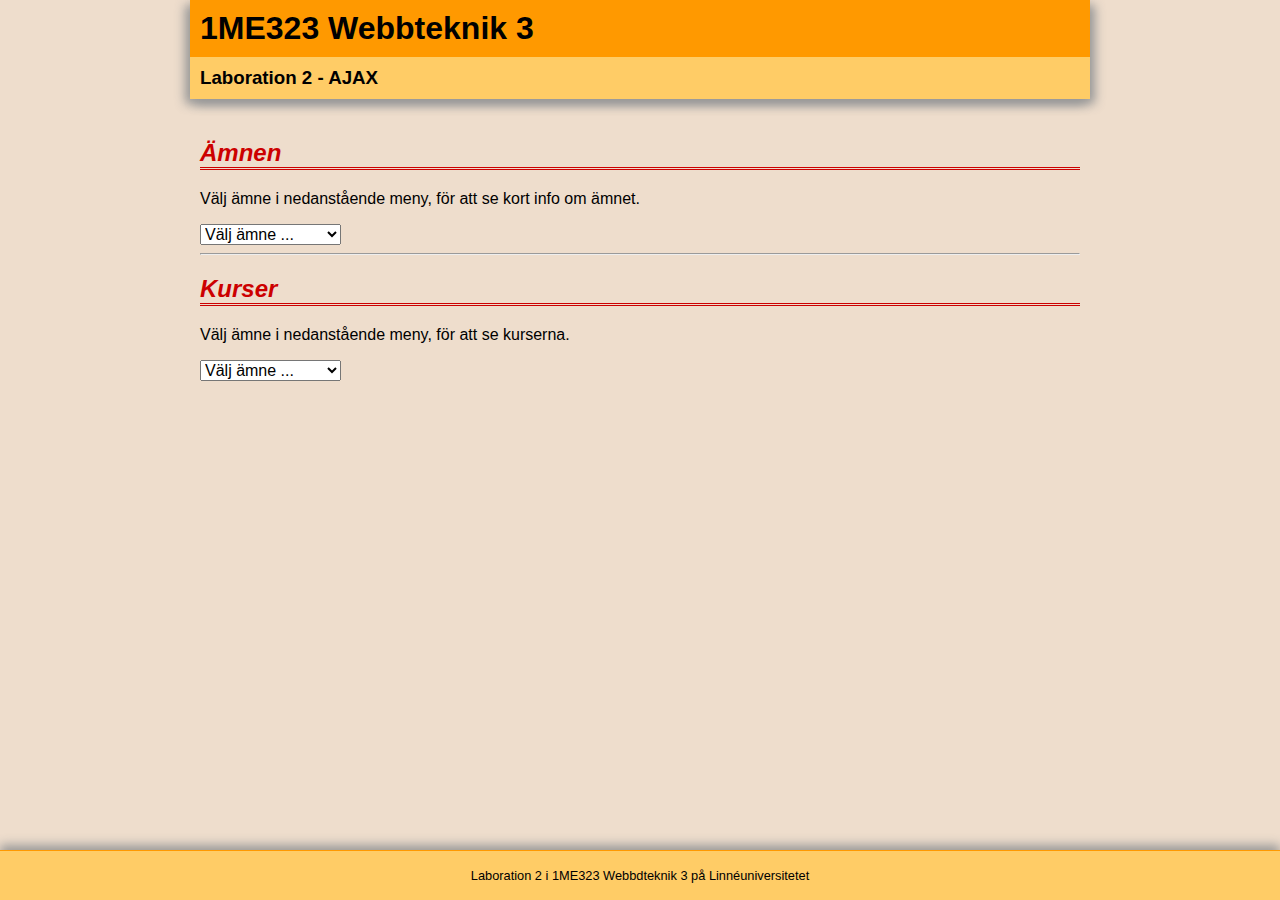
<file: L2/index.html>
<!doctype html>
<html>
<head>
	<meta charset="UTF-8">
	<title>1ME323, Laboration 2 - AJAX</title>
	<link rel="stylesheet" type="text/css" href="css/layout.css">
	<link rel="stylesheet" type="text/css" href="css/style.css">
	<script type="text/javascript" src="js/script.js"></script>
</head>

<body>
	<header>
		<h1>1ME323 Webbteknik 3</h1>
		<h3>Laboration 2 - AJAX</h3>
	</header>
	<main>
		<h2>Ämnen</h2>
		<p>Välj ämne i nedanstående meny, för att se kort info om ämnet.</p>
		<form>
			<select id="subjectMenu">
				<option>Välj ämne ...</option>
				<option>Medieteknik</option>
				<option>Musikvetenskap</option>
				<option>Svenska språket</option>
			</select>
		</form>
		<div id="subjectInfo">
			<!-- Här skriver programmet innehåll utifrån inläst XML-kod -->
		</div>

		<hr>
		
		<h2>Kurser</h2>
		<p>Välj ämne i nedanstående meny, för att se kurserna.</p>
		<form>
			<select id="courseMenu">
				<option>Välj ämne ...</option>
				<option>Medieteknik</option>
				<option>Musikvetenskap</option>
				<option>Svenska språket</option>
			</select>
		</form>
		<div id="courseList">
			<!-- Här skriver programmet innehåll utifrån inläst XML-kod -->
		</div>
	</main>
	<footer>
		<p>Laboration 2 i 1ME323 Webbdteknik 3 på Linnéuniversitetet</p>
	</footer>
</body>
</html>
</file>
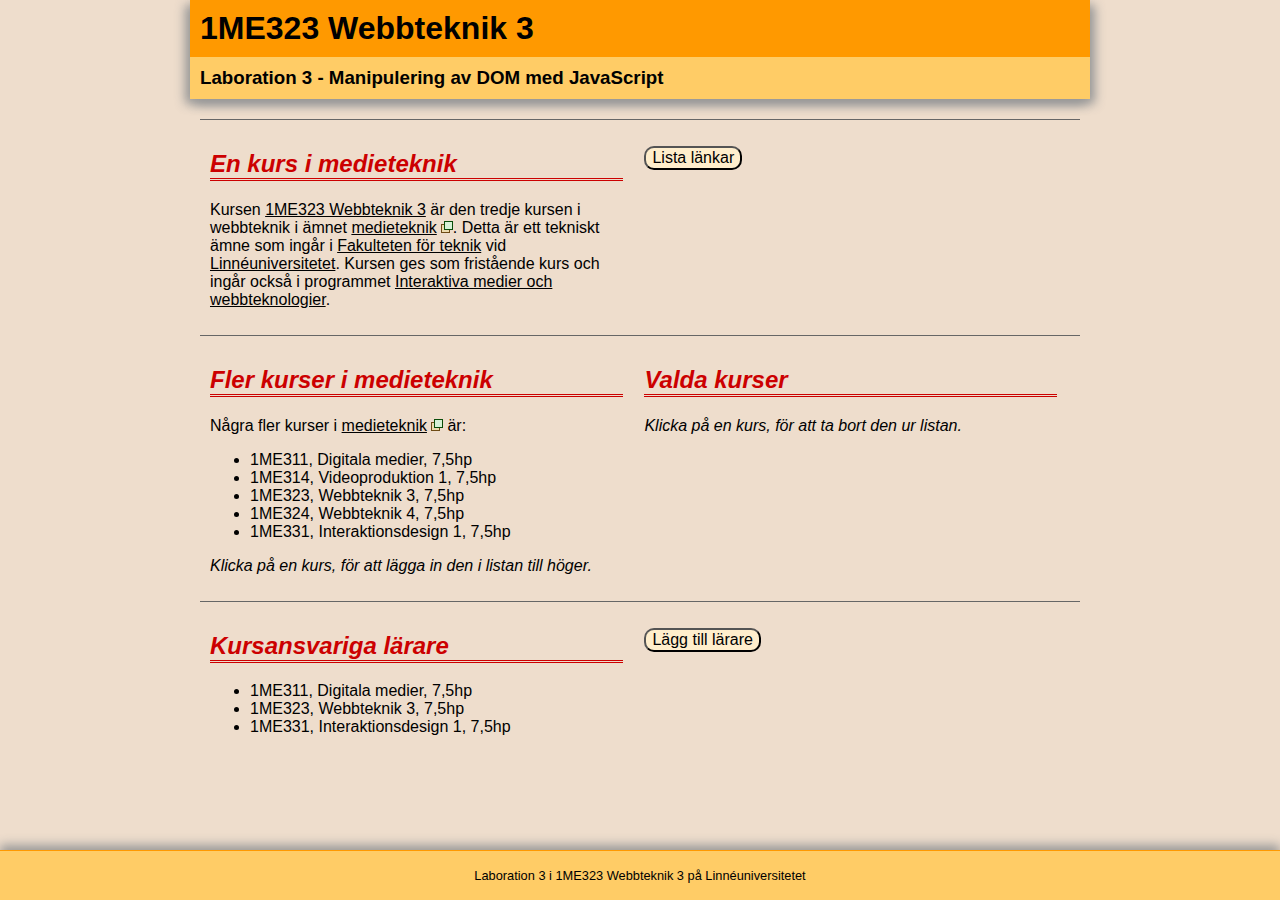
<file: L3/index.html>
<!doctype html>
<html>
<head>
	<meta charset="UTF-8">
	<title>1ME323, Laboration 3 - Manipulering av DOM med JavaScript</title>
	<link rel="stylesheet" type="text/css" href="css/layout.css">
	<link rel="stylesheet" type="text/css" href="css/style.css">
	<script type="text/javascript" src="js/script.js"></script>
</head>

<body>
	<header>
		<h1>1ME323 Webbteknik 3</h1>
		<h3>Laboration 3 - Manipulering av DOM med JavaScript</h3>
	</header>
	<main>
		<section>
			<div>
				<h2>En kurs i medieteknik</h2>
				<p>Kursen <a href="http://lnu.se/utbildning/kurser/1ME323">1ME323 Webbteknik 3</a> är den tredje kursen i webbteknik i ämnet <a href="https://lnu.se/mot-linneuniversitetet/Organisation/fakulteten-for-teknik/mot-fakulteten/medieteknik/" target="_blank">medieteknik</a>. Detta är ett tekniskt ämne som ingår i <a href="https://lnu.se/mot-linneuniversitetet/Organisation/fakulteten-for-teknik/">Fakulteten för teknik</a> vid <a href="http://lnu.se/">Linnéuniversitetet</a>. Kursen ges som fristående kurs och ingår också i programmet <a href="https://lnu.se/program/interaktiva-medier-och-webbteknologier/">Interaktiva medier och webbteknologier</a>.</p>
			</div>
			<div>
				<p><button type="button" id="linkBtn">Lista länkar</button></p>
				<div id="linkList">
					<!-- Här ska programmet lägga in textens länkar. -->
				</div>
			</div>
		</section>
		<section>
			<div>
				<h2>Fler kurser i medieteknik</h2>
				<p>Några fler kurser i <a href="https://lnu.se/mot-linneuniversitetet/Organisation/fakulteten-for-teknik/mot-fakulteten/medieteknik/" target="_blank">medieteknik</a> är:</p>
				<ul>
					<li>1ME311, Digitala medier, 7,5hp</li>
					<li>1ME314, Videoproduktion 1, 7,5hp</li>
					<li>1ME323, Webbteknik 3, 7,5hp</li>
					<li>1ME324, Webbteknik 4, 7,5hp</li>
					<li>1ME331, Interaktionsdesign 1, 7,5hp</li>
				</ul>
				<p><i>Klicka på en kurs, för att lägga in den i listan till höger.</i></p>
			</div>
			<div>
				<h2>Valda kurser</h2>
				<div id="courseList">
					<!-- Här ska programmet lägga in valda kurser. -->
				</div>
				<p><i>Klicka på en kurs, för att ta bort den ur listan.</i></p>
			</div>
		</section>
		<section>
			<div>
				<h2>Kursansvariga lärare</h2>
				<ul>
					<li>1ME311, Digitala medier, 7,5hp</li>
					<li>1ME323, Webbteknik 3, 7,5hp</li>
					<li>1ME331, Interaktionsdesign 1, 7,5hp</li>
				</ul>
			</div>
			<div>
				<p><button type="button" id="teacherBtn">Lägg till lärare</button></p>
			</div>
		</section>
	</main>
	<footer>
		<p>Laboration 3 i 1ME323 Webbteknik 3 på Linnéuniversitetet</p>
	</footer>
</body>
</html>
</file>
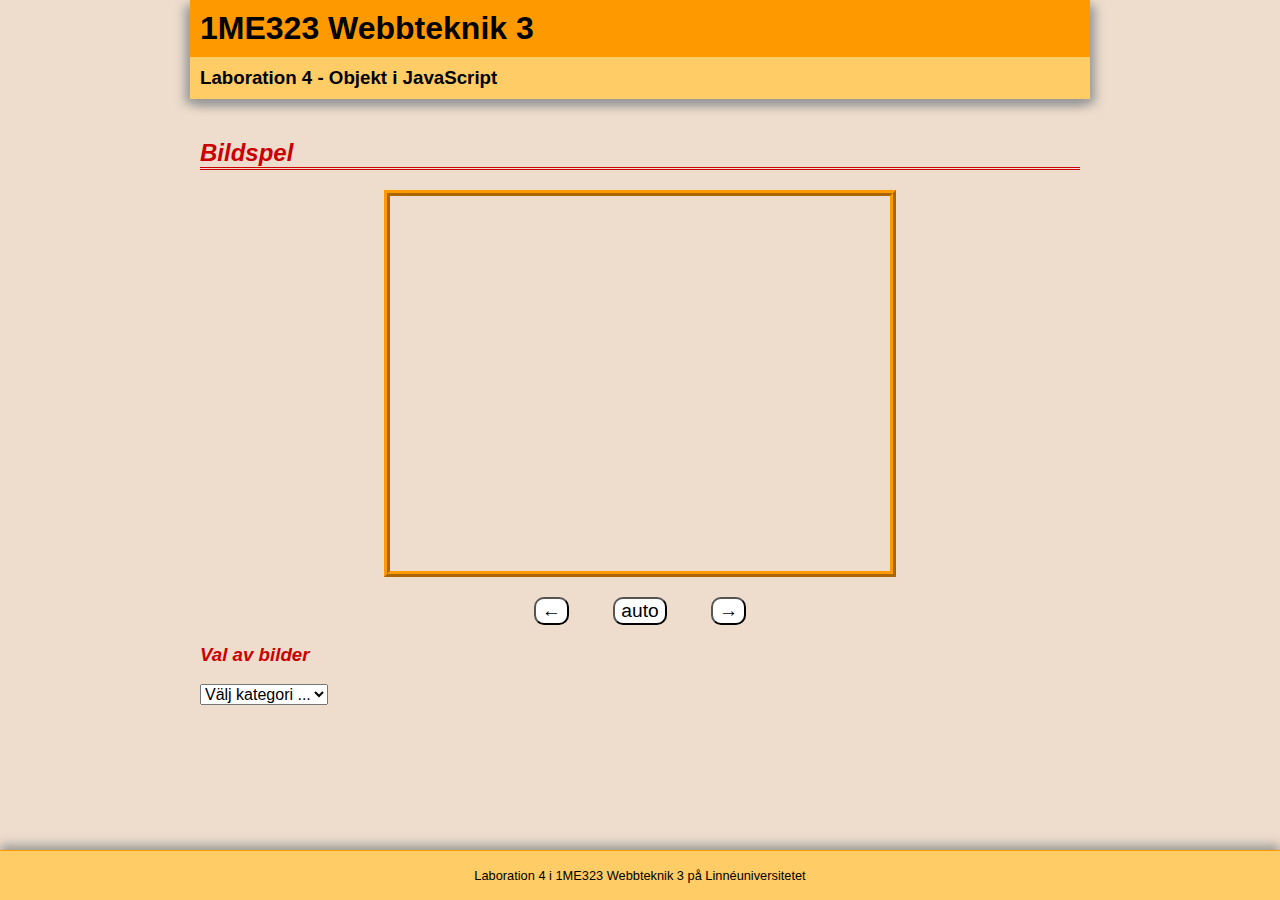
<file: L4/index.html>
<!doctype html>
<html>
<head>
	<meta charset="UTF-8">
	<title>1ME323, Laboration 4 - Objekt i JavaScript</title>
	<link rel="stylesheet" type="text/css" href="css/layout.css">
	<link rel="stylesheet" type="text/css" href="css/style.css">
	<script type="text/javascript" src="js/script.js"></script>
</head>

<body>
	<header>
		<h1>1ME323 Webbteknik 3</h1>
		<h3>Laboration 4 - Objekt i JavaScript</h3>
	</header>
	<main>
		<h2>Bildspel</h2>
		<div id="imgViewer">
			<h3></h3> <!-- Innehåll läggs in av JavaScript -->
			<img src="img/blank.png" alt="Bild i bildspel">
			<p></p>
		</div>
		<div id="control">
			<button type="button" id="prevBtn">&larr;</button> 
			<!-- Används i extramerit i lab 4 -->
			
			<button type="button" id="autoBtn">auto</button>
			
			<button type="button" id="nextBtn">&rarr;</button>
		</div>
		<h3>Val av bilder</h3>
		<div id="menus">
			<form>
				<select id="categoryMenu">
					<option>Välj kategori ...</option>
					<option>Blommor</option>
					<option>Fjärilar</option>
					<option>Katter</option>
				</select>
			</form>
			<!-- ----- Används för extramerit i lab 5 ----- -->
			<!--
			<form>
				<select id="imgViewerMenu">
					<option>Välj bild ...</option>
				</select>
			</form>
			-->
			<!-- ----- Slut på koden för extramerit för lab 5 ----- -->
		</div>
		<div id="result"></div>
		<!-- ----- Används för guldstjärna i lab 4 ----- -->
		<!-- Ta bort kommentaren kring koden, om du gör uppgiften för guldstjärna
		<div id="smallViewers">
			<div id="viewer1">
				<h3></h3><img src="img/blank.png" alt="Bilder i kategori 1"><p></p>
			</div>
			<div id="viewer2">
				<h3></h3><img src="img/blank.png" alt="Bilder i kategori 2"><p></p>
			</div>
			<div id="viewer3">
				<h3></h3><img src="img/blank.png" alt="Bilder i kategori 3"><p></p>
			</div>
		</div>
		-->
		<!-- ----- Slut på koden för guldstjärna i lab 4 ----- -->
	</main>
	<footer>
		<p>Laboration 4 i 1ME323 Webbteknik 3 på Linnéuniversitetet</p>
	</footer>
</body>
</html>
</file>
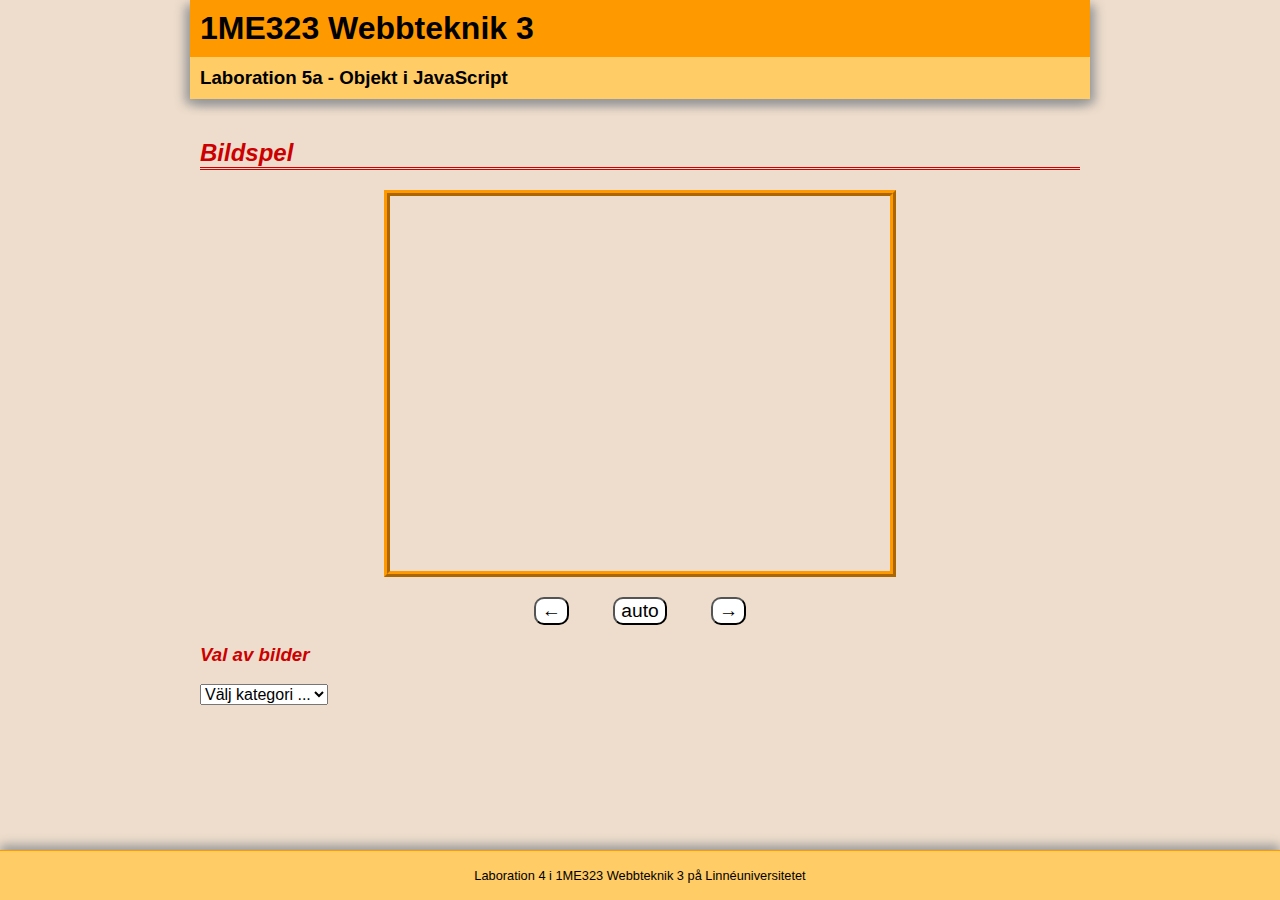
<file: L5/L5a/index.html>
<!doctype html>
<html>
<head>
	<meta charset="UTF-8">
	<title>1ME323, Laboration 5a - Objekt i JavaScript</title>
	<link rel="stylesheet" type="text/css" href="css/layout.css">
	<link rel="stylesheet" type="text/css" href="css/style.css">
	<script type="text/javascript" src="js/script.js"></script>
</head>

<body>
	<header>
		<h1>1ME323 Webbteknik 3</h1>
		<h3>Laboration 5a - Objekt i JavaScript</h3>
	</header>
	<main>
		<h2>Bildspel</h2>
		<div id="imgViewer">
			<h3></h3> <!-- Innehåll läggs in av JavaScript -->
			<img src="img/blank.png" alt="Bild i bildspel">
			<p></p>
		</div>
		<div id="control">
			<button type="button" id="prevBtn">&larr;</button> 
			<!-- Används i extramerit i lab 4 -->
			
			<button type="button" id="autoBtn">auto</button>
			
			<button type="button" id="nextBtn">&rarr;</button>
		</div>
		<h3>Val av bilder</h3>
		<div id="menus">
			<form>
				<select id="categoryMenu">
					<option>Välj kategori ...</option>
					<option>Blommor</option>
					<option>Fjärilar</option>
					<option>Katter</option>
				</select>
			</form>
			<!-- ----- Används för extramerit i lab 5 ----- -->
			<!--
			<form>
				<select id="imgViewerMenu">
					<option>Välj bild ...</option>
				</select>
			</form>
			-->
			<!-- ----- Slut på koden för extramerit för lab 5 ----- -->
		</div>
		<div id="result"></div>
		<!-- ----- Används för guldstjärna i lab 4 ----- -->
		<!-- Ta bort kommentaren kring koden, om du gör uppgiften för guldstjärna
		<div id="smallViewers">
			<div id="viewer1">
				<h3></h3><img src="img/blank.png" alt="Bilder i kategori 1"><p></p>
			</div>
			<div id="viewer2">
				<h3></h3><img src="img/blank.png" alt="Bilder i kategori 2"><p></p>
			</div>
			<div id="viewer3">
				<h3></h3><img src="img/blank.png" alt="Bilder i kategori 3"><p></p>
			</div>
		</div>
		-->
		<!-- ----- Slut på koden för guldstjärna i lab 4 ----- -->
	</main>
	<footer>
		<p>Laboration 4 i 1ME323 Webbteknik 3 på Linnéuniversitetet</p>
	</footer>
</body>
</html>
</file>
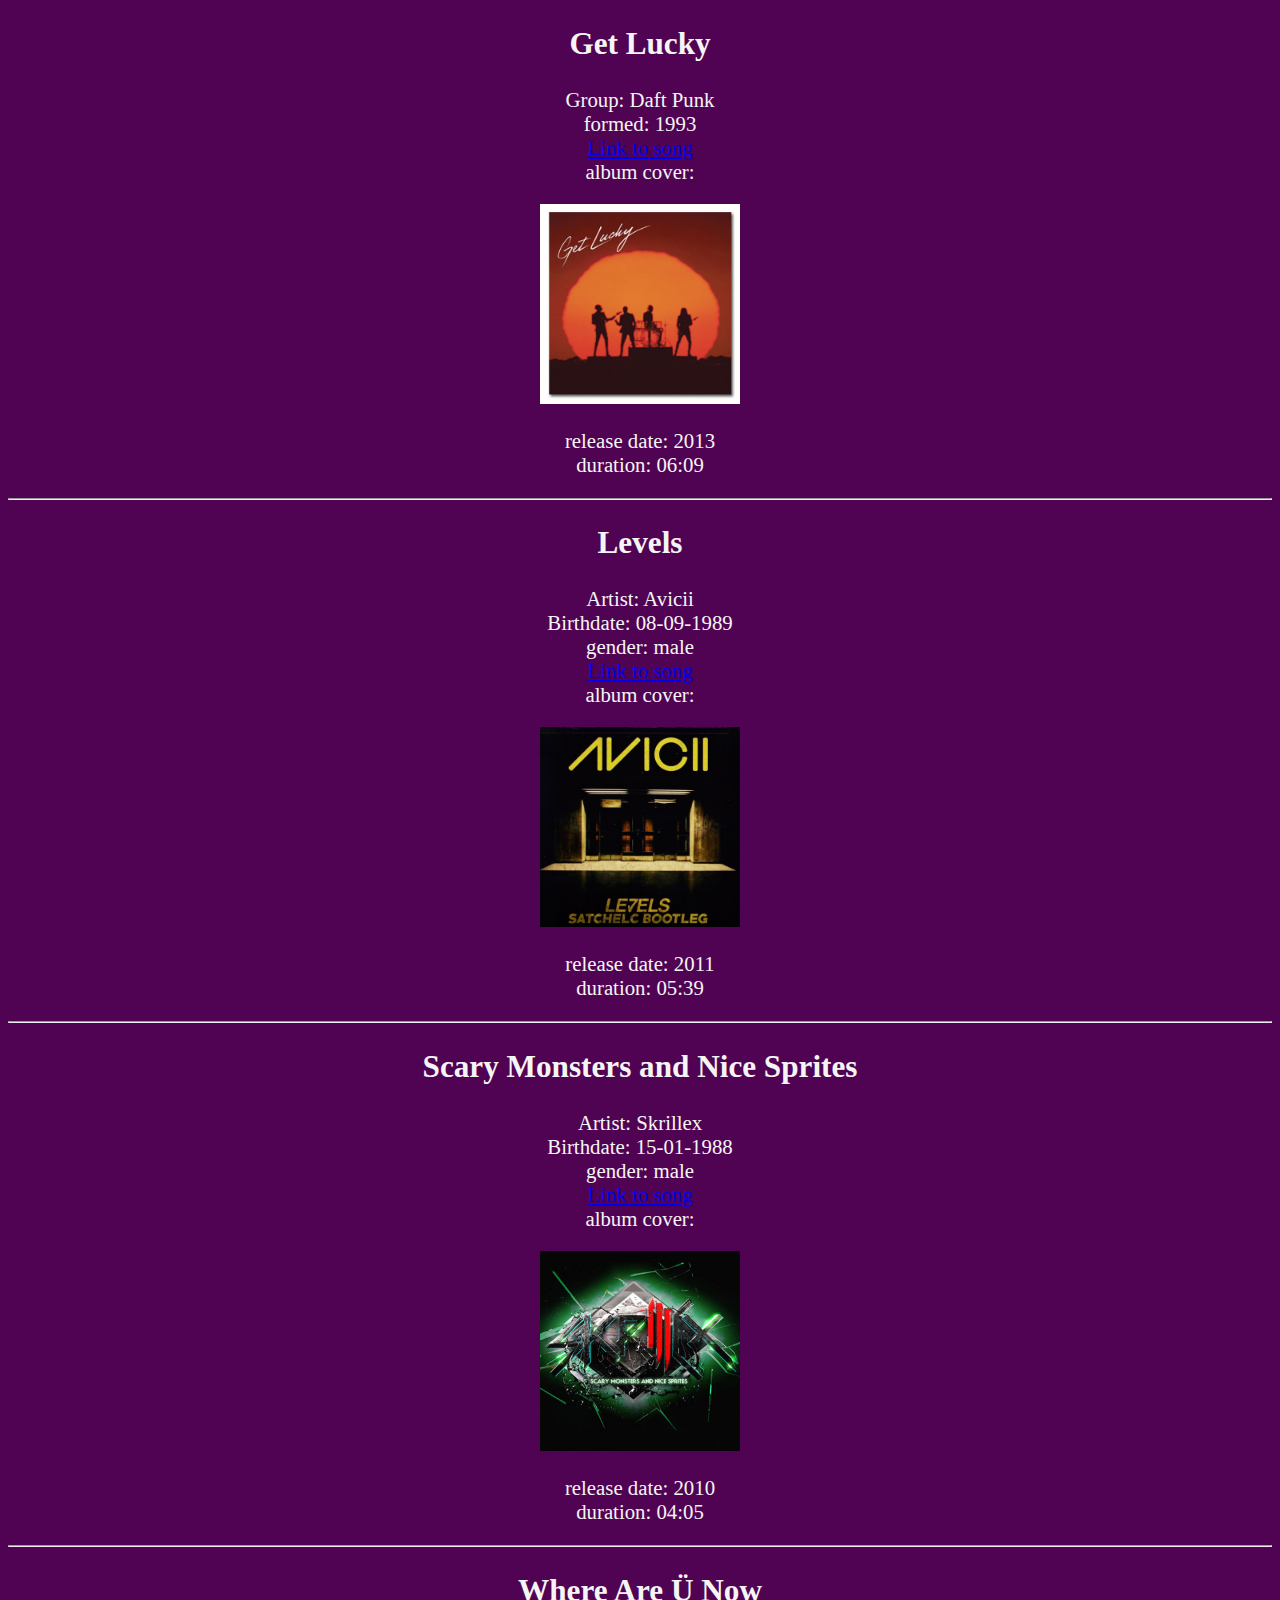
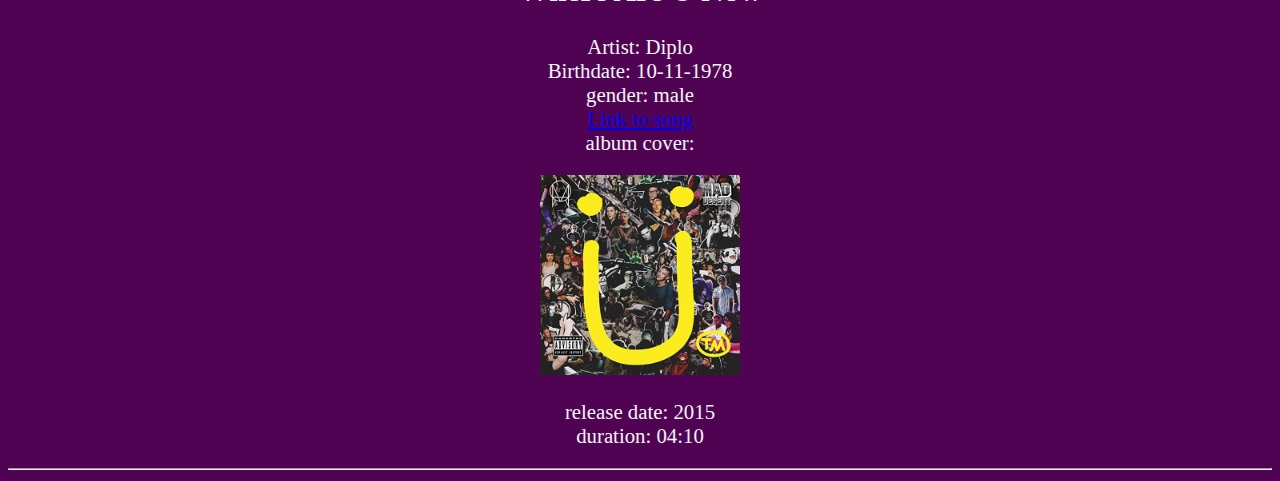
<file: L5/L5b/index.html>
<!doctype html>
<html>
<head>
	<meta charset="UTF-8">
	<title>1ME323, Laboration 5b - Objekt i JavaScript</title>
	<link rel="stylesheet" type="text/css" href="style.css">
	<script type="text/javascript" src="js/script.js"></script>
</head>

<body>
	
	<div id="display"></div>
		
</body>
</html>
</file>
<file: L2/css/layout.css>
@charset "UTF-8";
/* ----- Grundstil för webbsidan ----- */

html, body, nav, header, main, aside, footer, article, section, div {
    margin: 0;
    padding: 0;
    box-sizing: border-box;
}

html {
	font-size: 16px;
	height: 100%;
	user-select: none;
}

body {
	height: 100%;
    background-color: #EDC;
    color: #000000;
    font-family: Verdana, Geneva, Tahoma, sans-serif;
	display: grid;
	grid-template-columns: auto minmax(100px,900px) auto;
	grid-template-rows: min-content auto min-content;
	grid-template-areas:
		".	    header	."
		".	    main	."
		"footer	footer	footer";
}

header {
	grid-area: header;
	background-color: #FC6;
	box-shadow: 5px 5px 10px #999, -5px 5px 10px #999;
	margin-bottom: 10px;
}
header h1 {
	background-color:#F90;
}
header h1, header h2, header h3 {
	margin: 0;
	padding: 10px;
}

main {
	grid-area: main;
	padding: 10px;
}
main h2, main h3, main h4 {
	color: #C00;
	font-style: italic;
}
main h2 {
	border-bottom: 3px double #C00;
}

footer {
	grid-area: footer;
	background-color: #FC6;
	border-top: 1px solid #F90;
	box-shadow: 0px -5px 10px #999;
	padding: 4px;
	font-size: 0.8em;
	text-align: center;
}

hr {
	clear:both;
}

img {
	max-width: 100%;
}

a {
	color: #000;
}
a:hover, a:active {
	background-color: #FC6;
}

button {
	background-color: #FEC;
	border-radius: 10px;
	font-size: 1em;
	cursor: pointer;
}
button:hover {
	background-color: #FC6;
}

.alignLeft {
	float: left;
}
.alignRight {
	float: right;
}

@media screen and (max-width:400px) {
	header h1, header h2, header h3 {
		font-size: 1em;
	}
}
</file>
<file: L2/css/style.css>
@charset "UTF-8";

select {
    font-size: 1em;
}
</file>
<file: L3/css/layout.css>
@charset "UTF-8";
/* ----- Grundstil för webbsidan ----- */

html, body, nav, header, main, aside, footer, article, section, div {
    margin: 0;
    padding: 0;
    box-sizing: border-box;
}

html {
	font-size: 16px;
	height: 100%;
	user-select: none;
}

body {
	height: 100%;
    background-color: #EDC;
    color: #000000;
    font-family: Verdana, Geneva, Tahoma, sans-serif;
	display: grid;
	grid-template-columns: auto minmax(100px,900px) auto;
	grid-template-rows: min-content auto min-content;
	grid-template-areas:
		".	    header	."
		".	    main	."
		"footer	footer	footer";
}

header {
	grid-area: header;
	background-color: #FC6;
	box-shadow: 5px 5px 10px #999, -5px 5px 10px #999;
	margin-bottom: 10px;
}
header h1 {
	background-color:#F90;
}
header h1, header h2, header h3 {
	margin: 0;
	padding: 10px;
}

main {
	grid-area: main;
	padding: 10px;
}
main h2, main h3, main h4 {
	color: #C00;
	font-style: italic;
}
main h2 {
	border-bottom: 3px double #C00;
}

footer {
	grid-area: footer;
	background-color: #FC6;
	border-top: 1px solid #F90;
	box-shadow: 0px -5px 10px #999;
	padding: 4px;
	font-size: 0.8em;
	text-align: center;
}

hr {
	clear:both;
}

img {
	max-width: 100%;
}

a {
	color: #000;
}
a:hover, a:active {
	background-color: #FC6;
}

button {
	background-color: #FEC;
	border-radius: 10px;
	font-size: 1em;
	cursor: pointer;
}
button:hover {
	background-color: #FC6;
}

.alignLeft {
	float: left;
}
.alignRight {
	float: right;
}

@media screen and (max-width:400px) {
	header h1, header h2, header h3 {
		font-size: 1em;
	}
}
</file>
<file: L3/css/style.css>
@charset "UTF-8";

a[target=_blank]:after {
    content: url(../img/newwindow.gif);
}

main section {
    padding: 10px;
    border-top: 1px solid #666;
}
main section:after {
    content: "";
    display: block;
    clear: both;
}

main section > div:first-of-type {
    display: inline-block;
    width: 48%;
    margin-right: 2%;
    vertical-align: top;
}
main section > div:last-of-type {
    display: inline-block;
    width: 48%;
    vertical-align: top;
}
</file>
<file: L4/css/layout.css>
@charset "UTF-8";
/* ----- Grundstil för webbsidan ----- */

html, body, nav, header, main, aside, footer, article, section, div {
    margin: 0;
    padding: 0;
    box-sizing: border-box;
}

html {
	font-size: 16px;
	height: 100%;
	user-select: none;
}

body {
	height: 100%;
    background-color: #EDC;
    color: #000000;
    font-family: Verdana, Geneva, Tahoma, sans-serif;
	display: grid;
	grid-template-columns: auto minmax(100px,900px) auto;
	grid-template-rows: min-content auto min-content;
	grid-template-areas:
		".	    header	."
		".	    main	."
		"footer	footer	footer";
}

header {
	grid-area: header;
	background-color: #FC6;
	box-shadow: 5px 5px 10px #999, -5px 5px 10px #999;
	margin-bottom: 10px;
}
header h1 {
	background-color:#F90;
}
header h1, header h2, header h3 {
	margin: 0;
	padding: 10px;
}

main {
	grid-area: main;
	padding: 10px;
}
main h2, main h3, main h4 {
	color: #C00;
	font-style: italic;
}
main h2 {
	border-bottom: 3px double #C00;
}

footer {
	grid-area: footer;
	background-color: #FC6;
	border-top: 1px solid #F90;
	box-shadow: 0px -5px 10px #999;
	padding: 4px;
	font-size: 0.8em;
	text-align: center;
}

hr {
	clear:both;
}

img {
	max-width: 100%;
}

a {
	color: #000;
}
a:hover, a:active {
	background-color: #FC6;
}

button {
	background-color: #FEC;
	border-radius: 10px;
	font-size: 1em;
	cursor: pointer;
}
button:hover {
	background-color: #FC6;
}

.alignLeft {
	float: left;
}
.alignRight {
	float: right;
}

@media screen and (max-width:400px) {
	header h1, header h2, header h3 {
		font-size: 1em;
	}
}
</file>
<file: L4/css/style.css>
@charset "UTF-8";

#imgViewer, #control {
    width: 100%;
    text-align: center;
}
#imgViewer img {
    border: 6px ridge #F90;
    width: 500px;
    max-width: 100%;
}
#imgViewer figcaption {
    font-style: italic;
}
#control button {
    background-color: #FFF;
    margin: 0 20px;
    font-size: 1.2em;
}

#smallViewers {
    padding-top: 20px;
    clear: both;
}
#smallViewers div {
    display: inline-block;
    width: 120px;
    margin-right: 10px;
}
#smallViewers h3 {
    margin: 0;
    font-size: 0.8em;
}
#smallViewers img {
    width: 100%;
}
#smallViewers p {
    display: none;
}

#menus form {
    float: left;
    margin-right: 40px;
}
#menus select {
    font-size: 1em;
}
</file>
<file: L5/L5a/css/layout.css>
@charset "UTF-8";
/* ----- Grundstil för webbsidan ----- */

html, body, nav, header, main, aside, footer, article, section, div {
    margin: 0;
    padding: 0;
    box-sizing: border-box;
}

html {
	font-size: 16px;
	height: 100%;
	user-select: none;
}

body {
	height: 100%;
    background-color: #EDC;
    color: #000000;
    font-family: Verdana, Geneva, Tahoma, sans-serif;
	display: grid;
	grid-template-columns: auto minmax(100px,900px) auto;
	grid-template-rows: min-content auto min-content;
	grid-template-areas:
		".	    header	."
		".	    main	."
		"footer	footer	footer";
}

header {
	grid-area: header;
	background-color: #FC6;
	box-shadow: 5px 5px 10px #999, -5px 5px 10px #999;
	margin-bottom: 10px;
}
header h1 {
	background-color:#F90;
}
header h1, header h2, header h3 {
	margin: 0;
	padding: 10px;
}

main {
	grid-area: main;
	padding: 10px;
}
main h2, main h3, main h4 {
	color: #C00;
	font-style: italic;
}
main h2 {
	border-bottom: 3px double #C00;
}

footer {
	grid-area: footer;
	background-color: #FC6;
	border-top: 1px solid #F90;
	box-shadow: 0px -5px 10px #999;
	padding: 4px;
	font-size: 0.8em;
	text-align: center;
}

hr {
	clear:both;
}

img {
	max-width: 100%;
}

a {
	color: #000;
}
a:hover, a:active {
	background-color: #FC6;
}

button {
	background-color: #FEC;
	border-radius: 10px;
	font-size: 1em;
	cursor: pointer;
}
button:hover {
	background-color: #FC6;
}

.alignLeft {
	float: left;
}
.alignRight {
	float: right;
}

@media screen and (max-width:400px) {
	header h1, header h2, header h3 {
		font-size: 1em;
	}
}
</file>
<file: L5/L5a/css/style.css>
@charset "UTF-8";

#imgViewer, #control {
    width: 100%;
    text-align: center;
}
#imgViewer img {
    border: 6px ridge #F90;
    width: 500px;
    max-width: 100%;
}
#imgViewer figcaption {
    font-style: italic;
}
#control button {
    background-color: #FFF;
    margin: 0 20px;
    font-size: 1.2em;
}

#smallViewers {
    padding-top: 20px;
    clear: both;
}
#smallViewers div {
    display: inline-block;
    width: 120px;
    margin-right: 10px;
}
#smallViewers h3 {
    margin: 0;
    font-size: 0.8em;
}
#smallViewers img {
    width: 100%;
}
#smallViewers p {
    display: none;
}

#menus form {
    float: left;
    margin-right: 40px;
}
#menus select {
    font-size: 1em;
}
</file>
<file: L5/L5b/style.css>
@charset "UTF-8";

body {
    background-color: rgb(81, 3, 83);
    color: whitesmoke;
}

#display {
    font-size: 1.3rem;
    text-align: center;
}

#display img {
    max-width: 200px;
    margin: 20px;
}
</file>
